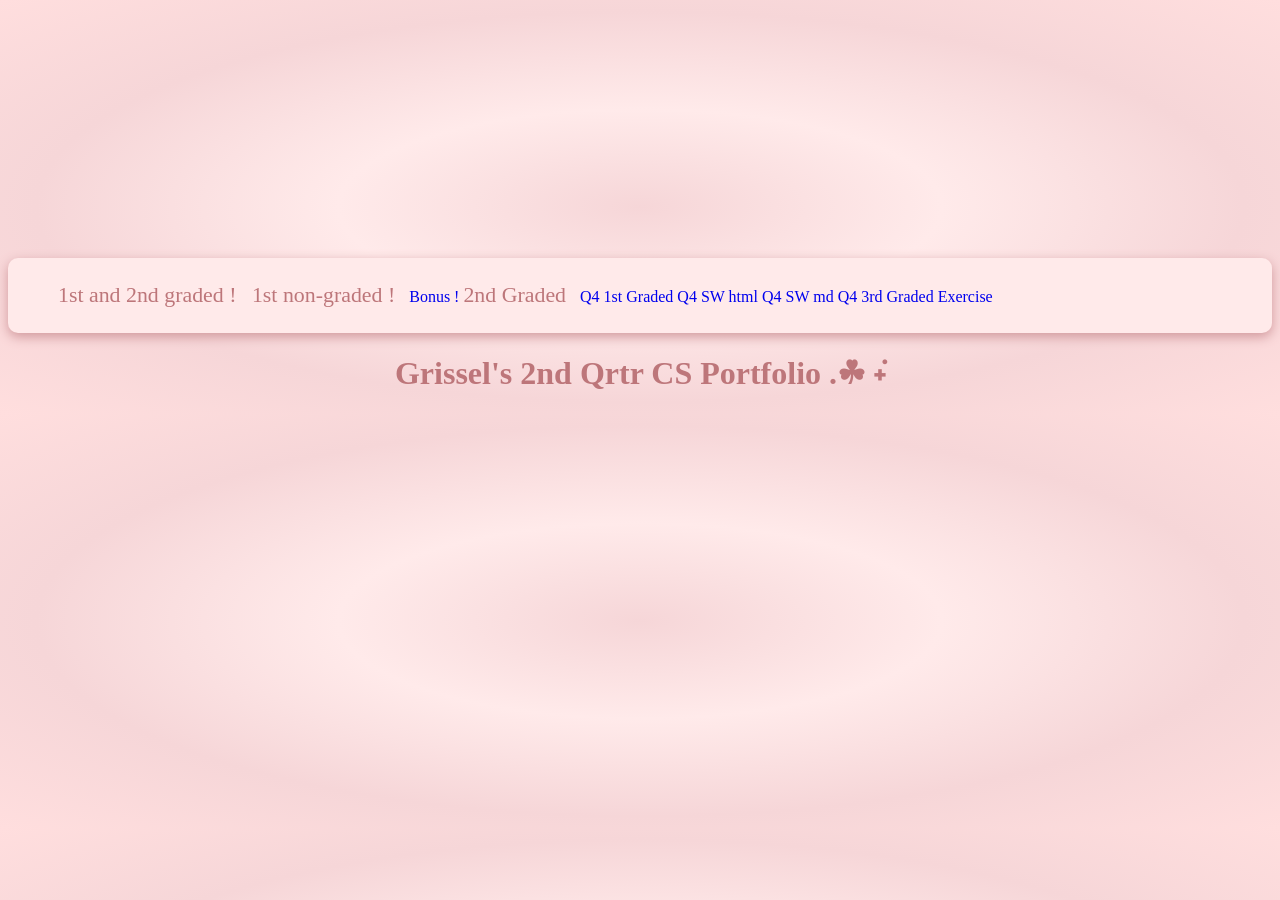
<file: index.html>
<!DOCTYPE html>
<html lang="eng">
<head>
    <meta charset="UTF-8">
    <meta viewport content="width=device-width, initial-scale=1.0">
    <title>Gris' Website 𐔌՞. .՞𐦯 !</title>
    <link rel="icon" type = "image/png" href = "./assets/indexicon.png">
    <style>
        body {
            font-family: 'georgia', serif;
            background:repeating-radial-gradient(#f6d6d8, #ffeaea, #f6d6d8, #ffdede);
        }
        #uppermargin {
            background: url('https://i.pinimg.com/736x/11/16/fa/1116fa682579d746f1b02787b2234c4a.jpg');
            width: 100%;
            height: 250px;
            top: 0;
            bottom: 0;
            border-radius: 20px/20px;
        }
        header {
            background: #ffeaea;
            border-radius: 10px;
            padding: 25px 50px;
            box-shadow: 0 4px 12px #d1999d;
            
        }
        [href="./public/2Q1GCesiumPagulayan.html"] {
            color:#bd767a;
            font-size: 1.367em;
            text-align: left;
            margin-right: 10px;
        }
        [href="./public/Q21NGCesiumPagulayan.html"] {
            color:#bd767a;
            font-size: 1.367em;
            text-align: left;
            margin-right: 10px;
        }
        [href="./public/Q3_2GCesiumPagulayan.html"] {
            color:#bd767a;
            font-size: 1.367em;
            text-align: left;
            margin-right: 10px;
        }
        a:hover {
            color: #f6d6d8;
            text-decoration: solid;
            background-color:#bd767a;
        }
        h1 {
            text-align: center;
            color: #bd767a;
        }
    </style>
</head>
<body>
    <div id="uppermargin"></div>
    <header>
        <a href = "./public/2Q1GCesiumPagulayan.html" style="text-decoration:none">1st and 2nd graded ! </a>

        <a href = "./public/Q21NGCesiumPagulayan.html" style="text-decoration:none">1st non-graded !</a>

        <!-- everything below is 3rd qrtr codes -->

        <a href = "./public/3Q1BONUSCesiumPagulayan.html" style="text-decoration:none">Bonus !</a>

        <a href ="./public/Q3_2GCesiumPagulayan.html" style="text-decoration:none">2nd Graded</a>

        <!-- everything below is 4th qrtr codes -->

        <a href ="./public/q41gCesiumPAGULAYAN.html" style="text-decoration:none">Q4 1st Graded</a>

        <a href ="./public/9CsPagulayanseatwork2.html" style="text-decoration:none">Q4 SW html</a>
        <a href ="./public/9CsPagulayanseatwork2.md" style="text-decoration:none">Q4 SW md</a>

        <a href ="./public/index.html" style="text-decoration:none">Q4 3rd Graded Exercise</a>
    </header>

    <h1>Grissel's 2nd Qrtr CS Portfolio .☘︎ ݁˖</h1>
</body>
</html>
</file>
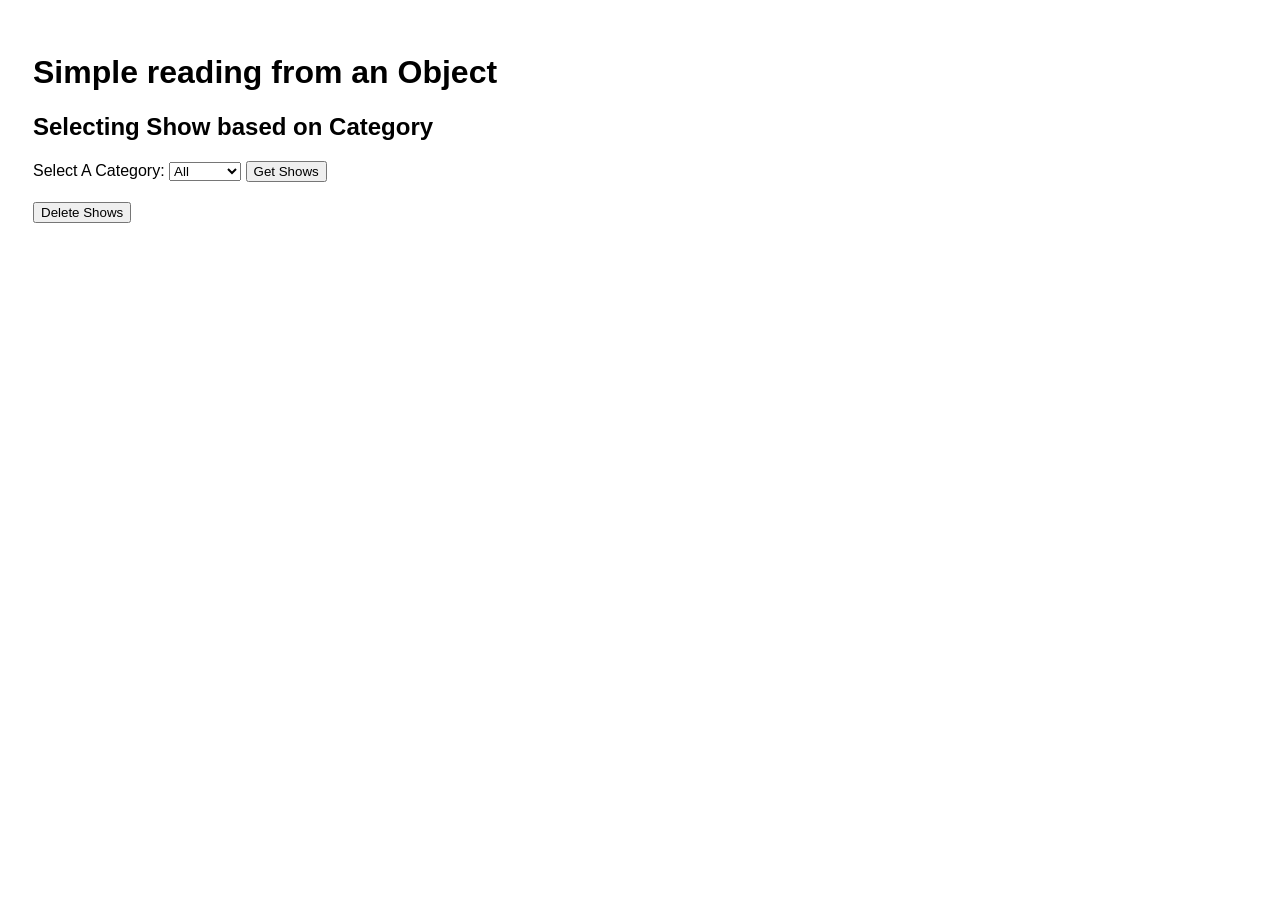
<file: public/3Q1BONUSCesiumPagulayan.html>
<!DOCTYPE html>
<html>
  <head>
    <title>Hello, World!</title>
    <style>
        body{
            padding: 25px;
            font-family: arial;
        }

        table {
            border-collapse: collapse;
            margin-top: 20px;
        }
        table, tr, td, th {
            border: 1px solid black;
            position: relative;
        }
        td,th {
            padding: 5px;
        }
        tr:nth-child(odd) {
            background-color: lightgray;
        }

        p {
            color: blue;
        }

        #deleteButton {
            float:inline-start;

        }
    </style>
  </head>
  <body>
      <h1>Simple reading from an Object</h1>
      <h2>Selecting Show based on Category</h2> 
      <label>
        Select A Category:
        <select id="showCat" name="showCat">
          <option value="All">All</option>
          <option value="Drama">Drama</option>
          <option value="Comedy">Comedy</option>
          <option value="Sci-Fi">Sci-Fi</option>
          <option value="Anime">Anime</option>
        </select>
      </label>
      <button onclick="getShows()">Get Shows</button>
      <table id="results">

      </table>
      <button onclick="confirmation()" id="deleteButton">Delete Shows</button>
      <p id="count"> </p>

      <script>

        function getShows() {
   const showList = getShowList(); // get the object from the function
   const cat = showCat.value;  // get the value from the drop down
   //console.log(cat)
   rowString = "<tr><th>Key</th><th>Title</th><th>Casts</th><th>Year</th><th>Rating / Score</th></tr>";
   results.innerHTML = ""  // resets the table
   for (let key in showList) {
     if (showList[key].category == cat  || cat == "All") {
       rowString += "<tr>";
       rowString += "<td>" + key + "</td>";
       rowString += "<td>" + showList[key].title + "</td>";
       rowString += "<td>" + showList[key].cast + "</td>";
       rowString += "<td>" + showList[key].year + "</td>";
      rowString += "<td>" + showList[key].ratingScore() + "</td></tr>";
     }
   }
   results.innerHTML = rowString;
}
    function confirmation() {
        var result = confirm("Are you sure you want to delete?");
            if (result) {
                const showList = getShowList(); // get the object from the function
                const cat = showCat.value;  // get the value from the drop down
            rowString = "<tr><th>Key</th><th>Title</th><th>Casts</th><th>Year</th><th>Rating / Score</th></tr>";
            results.innerHTML = ""      
            for (let key in showList) {
            if (showList[key].category == cat  || cat == "All") { 
                table.deleterow();
            }
        } 
    }
}

function getShowList() {
  // sample of an array with objects
 const netflixShows = {
  breakingBad: {
    title: "Breaking Bad",
    category: "Drama",
    year: 2008,
    seasons: 5,
    rating: "TV-MA",
    cast: ["Bryan Cranston", "Aaron Paul"],
    language: "English",
    imdbScore: 9.5,
    awards: ["Emmy", "Golden Globe"],
    duration: "47 min per episode",
    availability: "Global",
    ratingScore: function () {
      return this.rating + " / " + this.imdbScore;
    }
  },
  theCrown: {
    title: "The Crown",
    category: "Drama",
    year: 2016,
    seasons: 6,
    rating: "TV-MA",
    cast: ["Olivia Colman", "Claire Foy"],
    language: "English",
    imdbScore: 8.6,
    awards: ["Golden Globe"],
    duration: "55 min per episode",
    availability: "Global",
    ratingScore: function () {
      return this.rating + " / " + this.imdbScore;
    }
  },
  brooklynNineNine: {
    title: "Brooklyn Nine-Nine",
    category: "Comedy",
    year: 2013,
    seasons: 8,
    rating: "TV-14",
    cast: ["Andy Samberg", "Terry Crews"],
    language: "English",
    imdbScore: 8.4,
    awards: ["Golden Globe"],
    duration: "22 min per episode",
    availability: "Global",
    ratingScore: function () {
      return this.rating + " / " + this.imdbScore;
    }
  },
  sexEducation: {
    title: "Sex Education",
    category: "Comedy",
    year: 2019,
    seasons: 4,
    rating: "TV-MA",
    cast: ["Asa Butterfield", "Gillian Anderson"],
    language: "English",
    imdbScore: 8.3,
    awards: ["BAFTA Nominee"],
    duration: "50 min per episode",
    availability: "Global",
    ratingScore: function () {
      return this.rating + " / " + this.imdbScore;
    }
  },
  strangerThings: {
    title: "Stranger Things",
    category: "Sci-Fi",
    year: 2016,
    seasons: 5,
    rating: "TV-14",
    cast: ["Millie Bobby Brown", "Finn Wolfhard"],
    language: "English",
    imdbScore: 8.7,
    awards: ["SAG Award"],
    duration: "50 min per episode",
    availability: "Global",
    ratingScore: function () {
      return this.rating + " / " + this.imdbScore;
    }
  },
  blackMirror: {
    title: "Black Mirror",
    category: "Sci-Fi",
    year: 2011,
    seasons: 6,
    rating: "TV-MA",
    cast: ["Various"],
    language: "English",
    imdbScore: 8.8,
    awards: ["Emmy"],
    duration: "60 min per episode",
    availability: "Global",
    ratingScore: function () {
      return this.rating + " / " + this.imdbScore;
    }
  },
  onePiece: {
    title: "One Piece",
    category: "Anime",
    year: 1999,
    seasons: "Ongoing",
    rating: "TV-14",
    cast: ["Mayumi Tanaka", "Kazuya Nakai"],
    language: "Japanese",
    imdbScore: 8.9,
    awards: ["Anime Awards"],
    duration: "24 min per episode",
    availability: "Global",
    ratingScore: function () {
      return this.rating + " / " + this.imdbScore;
    }
  },
  attackOnTitan: {
    title: "Attack on Titan",
    category: "Anime",
    year: 2013,
    seasons: 4,
    rating: "TV-MA",
    cast: ["Yuki Kaji", "Marina Inoue"],
    language: "Japanese",
    imdbScore: 9.0,
    awards: ["Anime Awards"],
    duration: "24 min per episode",
    availability: "Global",
    ratingScore: function () {
      return this.rating + " / " + this.imdbScore;
    }
  }
};


  return netflixShows;
}

      </script>
  </body>
</html>
</file>
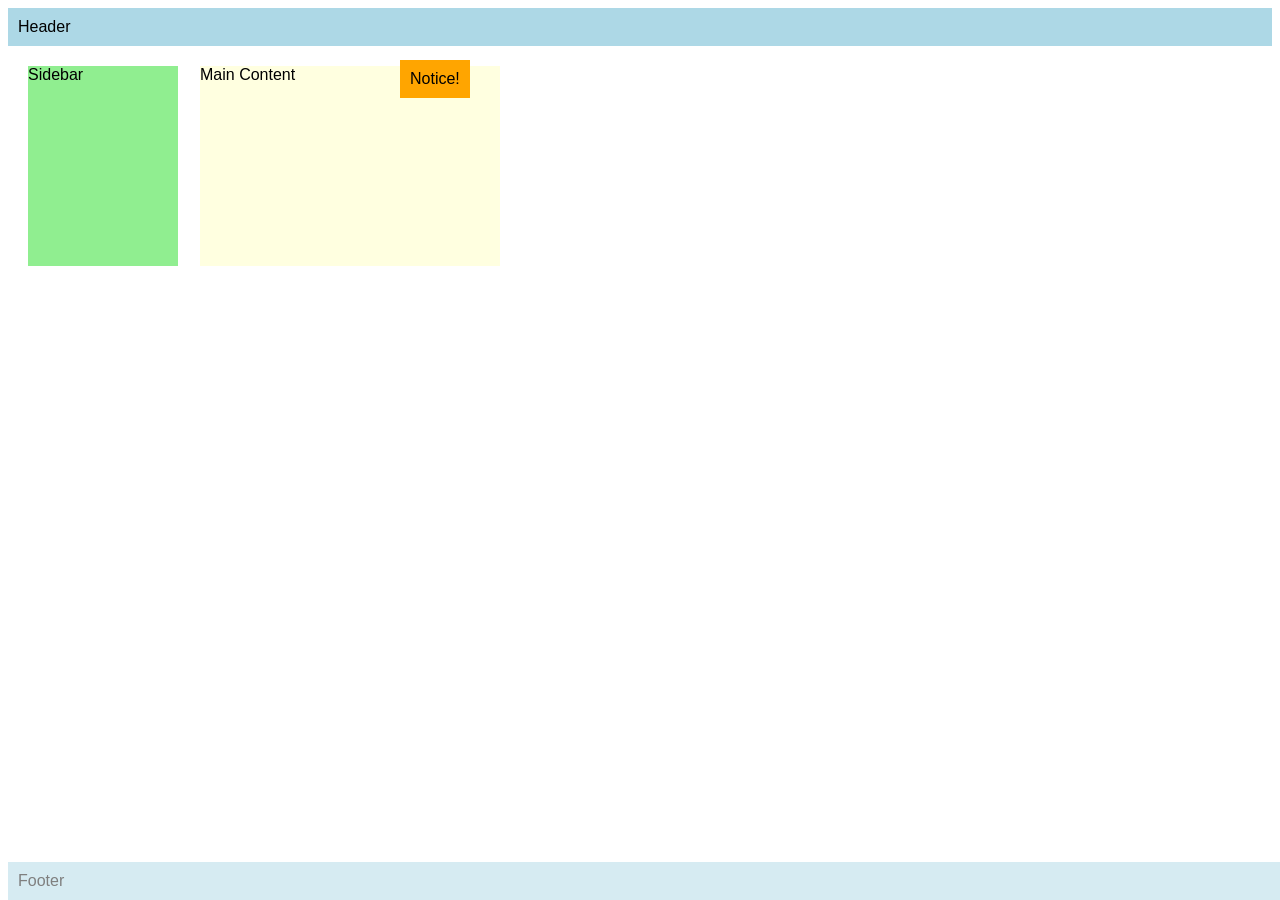
<file: public/9CsPagulayanseatwork2.html>
<!DOCTYPE html>
<html>
<head>
  <meta name="author" content="Grissel Alia R. Pagulayan" />
  <meta name="revised" content="March 27, 2026" />
  <style>
    body { font-family: Arial, sans-serif; }
    .header, .footer {
      background: lightblue;
      padding: 10px;
    }
    .footer {
       opacity: 0.5;
       position: fixed;
       bottom: 0;
       width: 100%;
    }
    .sidebar {
      background: lightgreen;
      width: 150px;
      height: 200px;
      position: relative;
      top: 20px;
      left: 20px;
    }
    .content {
      background: lightyellow;
      width: 300px;
      height: 200px;
      position: absolute;
      top: 66px;
      left: 200px;
      z-index: 1;
    }    
    .notice {
        position: absolute;
        top: 60px;
        left: 400px;
        background: orange;
        padding: 10px;
        z-index: 2;
    }
  </style>
</head>
<body>
    <div class="header">Header</div>
  <div class="sidebar">Sidebar</div>
  <div class="content">Main Content</div>
  <div class="footer">Footer</div>
  <div class="notice">Notice!</div>
</body>
</html>
</file>
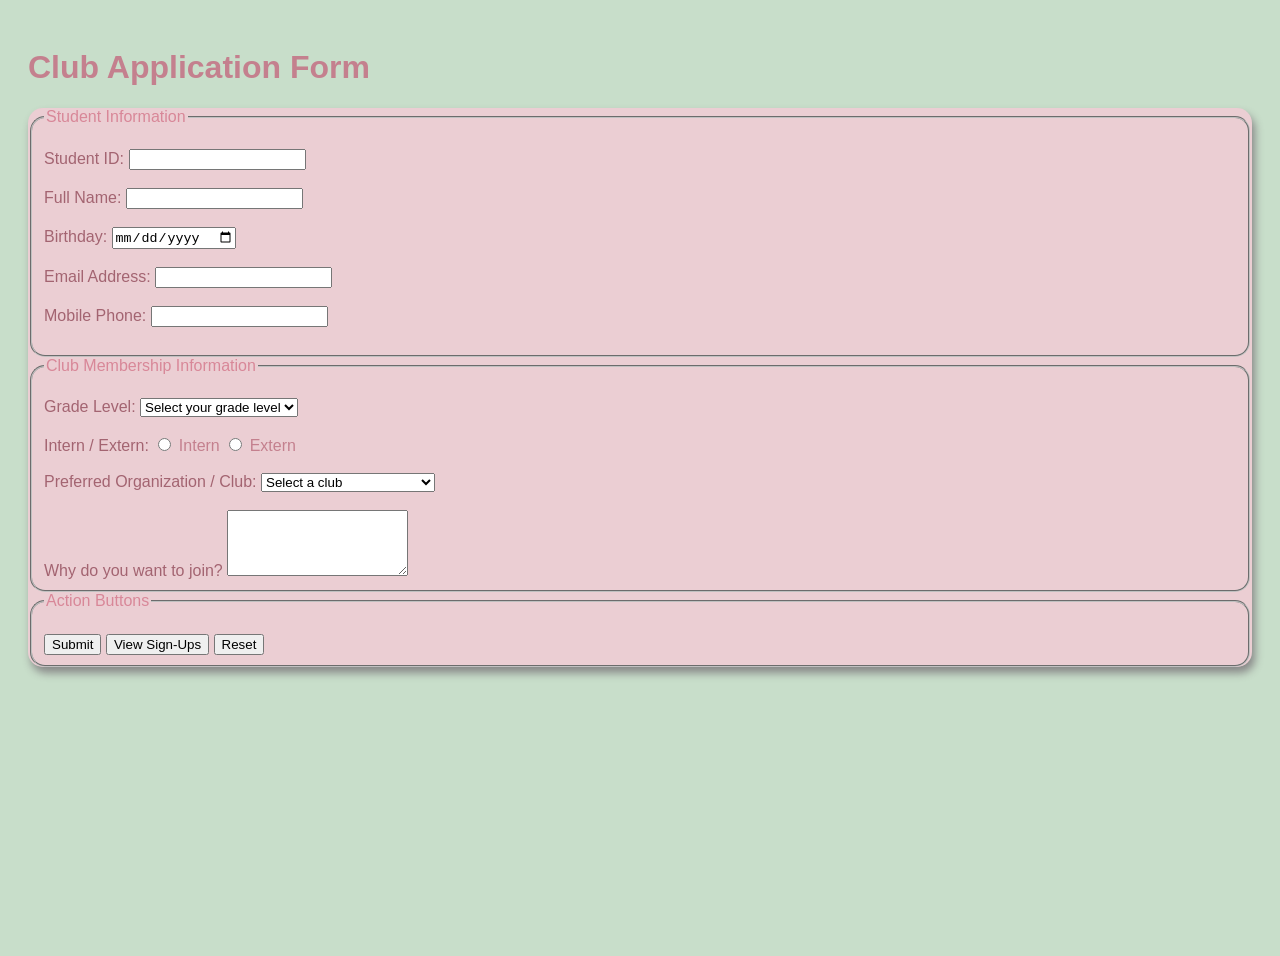
<file: public/Q3_2GCesiumPagulayan.html>
<!DOCTYPE html>
<html>
<head>
    <meta charset="UTF-8">
    <meta name="viewport" content="width=device-width, initial-scale=1.0">
    <title>Sample Form</title>
    <link rel="icon" href="" type="image/png">
    <style>
         body {
            font-family: 'Poppins', sans-serif;
            color: rgb(196, 128, 142);  
            background: #c8deca;
            padding: 20px;
            min-height: 100vh;
        }
        form {
            background-color:rgb(235, 206, 211);
            font-family:Verdana, Tahoma, sans-serif;
            box-shadow: 3px 6px 8px #888888;
            border-radius: 15px;
        }        
        form label {
            color:rgb(163, 100, 113);
        }
        input:focus {
            background-color:rgb(180, 150, 155);
        }
        select:focus {
            background-color:rgb(180, 150, 155);
        }
        textarea:focus {
            background-color:rgb(180, 150, 155);
        }
        legend {
            color: rgb(216, 135, 152);
        }
        fieldset {
            color:rgb(196, 128, 142);
            border-radius: 15px;
        }
    </style>
</head>
<body>
    <h1>Club Application Form</h1>
    <form onsubmit="return validateSubmission();" onreset="return validateReset();">

    <fieldset>
        <legend>Student Information</legend><br/>

        <label> Student ID: 
            <input type="number" id="sID" name="sID" required onblur="checkEmpty(this)"/>
        </label><br/><br/>

        <label> Full Name: 
            <input type="text" id="name" name="name" required onblur="checkEmpty(this)" />
        </label><br/><br/>
        <label> Birthday:
            <input type="date" id="bday" name="bday" required onblur="checkEmpty(this)"/>
        </label><br/><br/>
        <label> Email Address: 
            <input type="email" id="email" name="email" required onblur="checkEmpty(this)" />
        </label><br/><br/>
        <label> Mobile Phone: 
            <input type="text" id="phone" name="phone" required onblur="checkEmpty(this)"/>
        </label><br/><br/>
    </fieldset>

    <fieldset>
        <legend>Club Membership Information</legend><br/>
        <label> Grade Level:
            <select id="grLvl" name="grLvl" required onblur="checkEmpty(this)">
                <option value="">Select your grade level</option>
                <option value="7">Grade 7</option>
                <option value="8">Grade 8</option>
                <option value="9">Grade 9</option>
                <option value="10">Grade 10</option>
                <option value="11">Grade 11</option>
                <option value="12">Grade 12</option>
            </select>
        </label><br/><br/>
        <label> Intern / Extern:</label>
            <input type="radio" name="home" value="intern" required /> Intern
            <input type="radio" name="home" value="extern" required/> Extern
            <br/><br/>
        <label> Preferred Organization / Club: 
            <select id="prefClub" name="prefClub" required onblur="checkEmpty(this)">
                <option value="">Select a club</option>
                <option value="astro">AstroSoc</option>
                <option value="bake">Bake Club</option>
                <option value="expo">Exposure</option>
                <option value="karyo">Karyo Biomedical Society</option>
                <option value="sagala">Sagala</option>
            </select>
        </label><br/><br/>
        <label> Why do you want to join? 
            <textarea name="why" rows="4" required onblur="checkEmpty(this)">
            </textarea>
        </label>
    </fieldset>

    <fieldset>
        <legend>Action Buttons</legend><br/>
        <input type="submit" value="Submit">
        <input type="button" onclick="goToView()" value="View Sign-Ups">
        <input type="reset" value="Reset">
      </fieldset> 

    </form>

    <script>
        function validateSubmission() {
    if (!confirm("Are you sure you want to submit your application?")) {
      return false;
    }

     const form = document.forms[0];
    
    // Get existing signups
    let signUps = JSON.parse(localStorage.getItem("signUps")) || [];

    // Check for duplicate student ID
    const studentId = form.sID.value;
    const duplicate = signUps.find(s => s.sID === studentId);
    
    if (duplicate) {
      alert("This Student ID has already been registered!");
      return false;
    }

    // Create new signup object
    const newSignup = {
      sID: studentId,
      name: form.name.value,
      bday: form.bday.value,
      email: form.email.value,
      phone: form.phone.value,
      grLvl: form.grLvl.value,
      home: form.home.value,
      prefClub: form.prefClub.value,
      why: form.why.value
    };

    // Save to localStorage
    signUps.push(newSignup);
    localStorage.setItem("signUps", JSON.stringify(signUps));

    alert("Sign-up saved successfully!");
    form.reset();

    return false;
  }

  function goToView() {
    window.location.href = "viewSignUps.html";
  }

  function validateReset() {
    return confirm("Are you sure you want to reset the form?");
  }

  function checkEmpty(field) {
    if (field.value.trim() === "") {
      field.classList.add("error");
      field.classList.remove("valid");
    } else {
      field.classList.remove("error");
      field.classList.add("valid");
    }
  }
</script>

</body>
    </script>
</body>
</html>
</file>
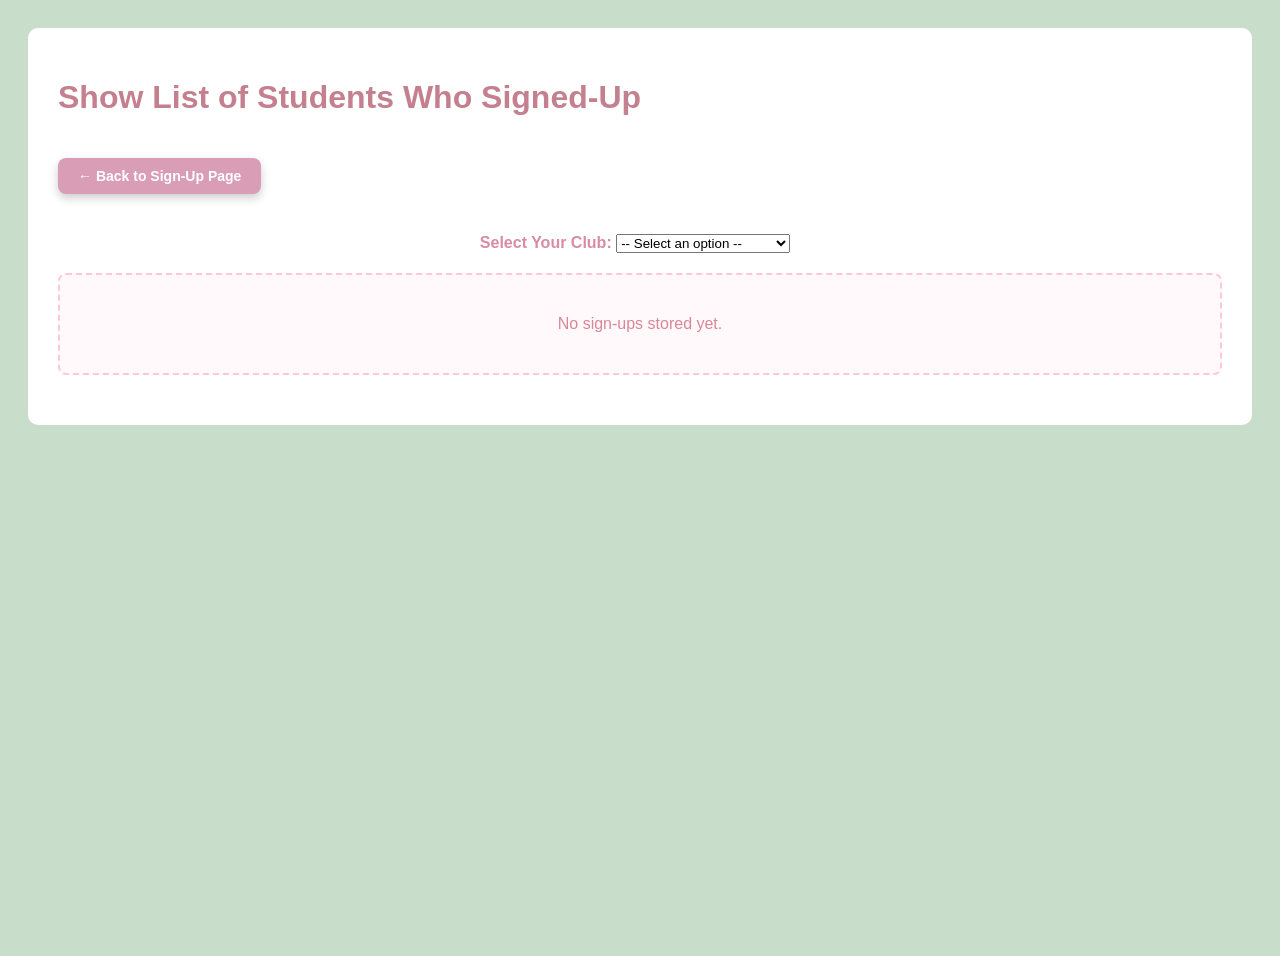
<file: public/Q3_3GCesiumPagulayan.html>
<!DOCTYPE html>
<html lang="en">
<head>
<meta charset="UTF-8">  
<meta name="viewport" content="width=device-width, initial-scale=1.0">
<title>Club Sign-ups</title>
<style>
     body {
    font-family: 'Poppins', sans-serif;
    color: rgb(196, 128, 142);  
    background: #c8deca;
    padding: 20px;
    min-height: 100vh;
   }
     .container {
    max-width: 1200px;
    margin: 0 auto;
    background: white;
    padding: 30px;
    border-radius: 10px;
  }
  .filter-section {
    margin: 20px 0;
    text-align: center;
  }
    label {
    font-family: 'Poppins', sans-serif;
    font-weight: 600; 
    font-size: 1rem; 
    color: rgb(217, 140, 161);  
    margin-right: 10px;
  }
    table {
    width: 100%;
    margin: 20px auto;
    background: white;
    border-radius: 10px;
    overflow: hidden;
    border-collapse: collapse;
  }

  th {
    background:#d99db5;
    color: white;
    padding: 12px;
    text-align: left;
    font-weight: 600;
    font-size: 14px;
  }

  td {
    padding: 12px;
    border-bottom: 1px solid #ffe7f1;
    font-size: 14px;
    color: #333;
  }

  tr:nth-child(even) {
    background-color: #fff9fc;
  }

  tr:hover {
    background-color: #fff0f5;
  }

  .no-signups {
    text-align: center;
    padding: 40px;
    color: rgb(216, 135, 152);
    font-size: 16px;
    background-color: #fff9fc;
    border: 2px dashed rgb(255, 201, 212);
    border-radius: 8px;
    margin: 20px 0;
  }
a {
    display: inline-block;
    margin: 20px 0;
    padding: 10px 20px;
    background:#d99db5;
    color: white;
    text-decoration: none;
    border-radius: 8px;
    font-weight: 600;
    box-shadow: 0 4px 10px rgba(0,0,0,0.2);
    transition: transform 0.2s, box-shadow 0.2s, background 0.3s;
    font-size: 14px;
  }
</style>
</head>
<body>
<div class="container">
  <h1>Show List of Students Who Signed-Up</h1>

  <a href="Q3_2GCesiumPagulayan.html">← Back to Sign-Up Page</a>

  <div class="filter-section">
    <label>
      Select Your Club:
      <select id="filter" onchange="loadSignups()">
        <option value="ALL">-- Select an option --</option>
        <option value="astro">AstroSoc</option>
        <option value="bake">Bake Club</option>
        <option value="expo">Exposure</option>
        <option value="karyo">Karyo Biomedical Society</option>
        <option value="sagala">Sagala</option>
      </select>
    </label>
  </div>

  <p id="total"></p>

  <div id="output"></div>
</div>

<script>
  function loadSignups() {
    const data = JSON.parse(localStorage.getItem("signUps"));

    const output = document.getElementById("output");
    const total = document.getElementById("total");

    if (!data || data.length === 0) {
      output.innerHTML = '<div class="no-signups">No sign-ups stored yet.</div>';
      total.innerText = "";
      return;
    }

    const filter = document.getElementById("filter").value;
    const filtered = filter === "ALL"
      ? data
      : data.filter(s => s.prefClub === filter);

    if (filtered.length === 0) {
      output.innerHTML = '<div class="no-signups">No Sign Ups for this club</div>';
      total.innerText = "Total Signup: 0";
      return;
    }

    let html = `
      <table>
        <thead>
          <tr>
            <th>Club</th>
            <th>ID</th>
            <th>Name</th>
            <th>Grade</th>
            <th>Email</th>
            <th>Mobile</th>
            <th>Intern/Extern</th>
          </tr>
        </thead>
        <tbody>
    `;

    filtered.forEach(s => {
      html += `
        <tr>
          <td>${s.prefClub}</td>
          <td>${s.sID}</td>
          <td>${s.name}</td>
          <td>${s.grLvl}</td>
          <td>${s.email}</td>
          <td>${s.phone}</td>
          <td>${s.home}</td>
        </tr>
      `;
    });

    html += `
        </tbody>
      </table>
    `;

    output.innerHTML = html;
    total.innerText = "Total Signup: " + filtered.length;
  }

  window.onload = loadSignups;
</script>

</body>
</html>
</file>
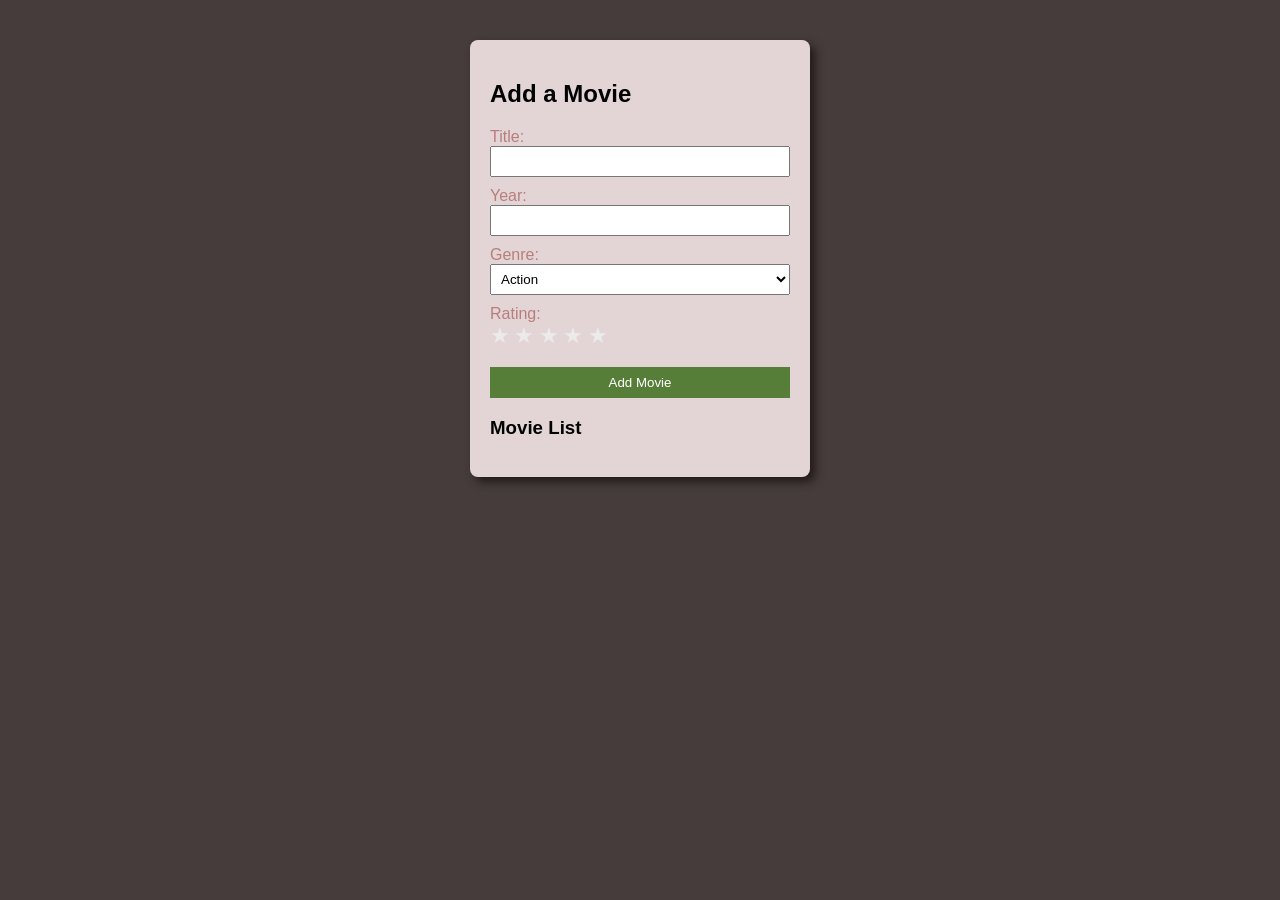
<file: public/q41gCesiumPAGULAYAN.html>
<html>
<head>
    <meta charset="UTF-8">
    <meta name="viewport" content="width=device-width, initial-scale=1.0">
    <title>Movie Rating</title>
    <link rel="icon" href="" type="image/png">
    <style>
        body 
        {
            font-family:Verdana, Tahoma, sans-serif;
            background:#463c3c;
        }

        .container 
        {
            width:300px;
            margin:40px auto;
            background:rgb(227, 213, 213);
            padding:20px;
            border-radius:8px;
            box-shadow: 5px 5px 10px #211919;
        }
 
        input, select 
        {
            width:100%;
            margin-bottom:10px;
            padding:6px;
        }

        button
        {
            width:100%;
            padding:8px;
            background:#577e39;
            color:white;
            border:none;
            cursor:pointer;
        }

        .star 
        {
            font-size:22px;
            cursor:pointer;
            color:#ebebeb;
        }

        .star.active
        {
            color:rgb(199, 160, 52);
        }

        .gold-stars
        {
            color:rgb(199, 160, 52);
        }

        li
        {
            background:#eee;
            margin-top:8px;
            padding:6px;
            border-radius:4px;
        }

        label
        {
            color:#b97d7d;
        }
    </style>
    </head>
    <body>

<div class="container">

    <h2>Add a Movie</h2>

    <label>Title:</label>
        <input type="text" id="title">

    <label>Year:</label>
        <input type="number" id="year">

    <label>Genre:</label>
        <select id="genre">
        <option>Action</option>
        <option>Comedy</option>
        <option>Drama</option>
        <option>Romance</option>
        <option>Horror</option>
        </select>

    <label>Rating:</label>

<div>
<span class="star" data-value="1">★</span>
<span class="star" data-value="2">★</span>
<span class="star" data-value="3">★</span>
<span class="star" data-value="4">★</span>
<span class="star" data-value="5">★</span>
</div>

<br>
<button id="addMovie">Add Movie</button>

<h3>Movie List</h3>
<ul id="movieList"></ul>

</div>

<script>
 const stars = document.querySelectorAll(".star");
let rating = 0;

stars.forEach(star=>{
    star.addEventListener("click",function(){

        rating = parseInt(this.dataset.value);

        stars.forEach(s=>s.classList.remove("active"));

        for(let i=0;i<rating;i++){
            stars[i].classList.add("active");
        }

    });
});

document.getElementById("addMovie").addEventListener("click",function(){

    const title = document.getElementById("title").value.trim();
    const year = document.getElementById("year").value;
    const genre = document.getElementById("genre").value;

    if(title === "" || rating === 0){
        alert("Please enter title and rating");
        return;
    }

    let movies = JSON.parse(localStorage.getItem("movies")) || [];

    const existingMovie = movies.find(m=>m.title.toLowerCase() === title.toLowerCase());

    if(existingMovie){

        // to ave n upd the rating  
        existingMovie.rating = Math.round((existingMovie.rating + rating)/2);
        existingMovie.year = year;
        existingMovie.genre = genre;

    }else{

        const movie = {
            title:title,
            year:year,
            genre:genre,
            rating:rating
        };

        movies.push(movie);

    }

    localStorage.setItem("movies", JSON.stringify(movies));

    displayMovies();

});

// delete operation 
function deleteMovie(index){

    let movies = JSON.parse(localStorage.getItem("movies")) || [];
    
// confirmation
    const confirmDelete = confirm("Are you sure you want to delete this movie?");

    if(confirmDelete){
        movies.splice(index,1);
        localStorage.setItem("movies", JSON.stringify(movies));
        displayMovies();
    }

}

function displayMovies(){

    const movieList = document.getElementById("movieList");
    movieList.innerHTML="";

    const movies = JSON.parse(localStorage.getItem("movies")) || [];

    movies.forEach((movie,index)=>{

        const li = document.createElement("li");

        let stars = "★".repeat(movie.rating) + "☆".repeat(5-movie.rating);

        li.innerHTML = `
        ${movie.title} (${movie.year}) - ${movie.genre}, 
        Rating: <span class="gold-stars">${stars}</span>
        <button class="deleteBtn" onclick="deleteMovie(${index})">Delete</button>
        `;

        movieList.appendChild(li);

    });

}

displayMovies();
</script>
    </body>
</html>
</file>
